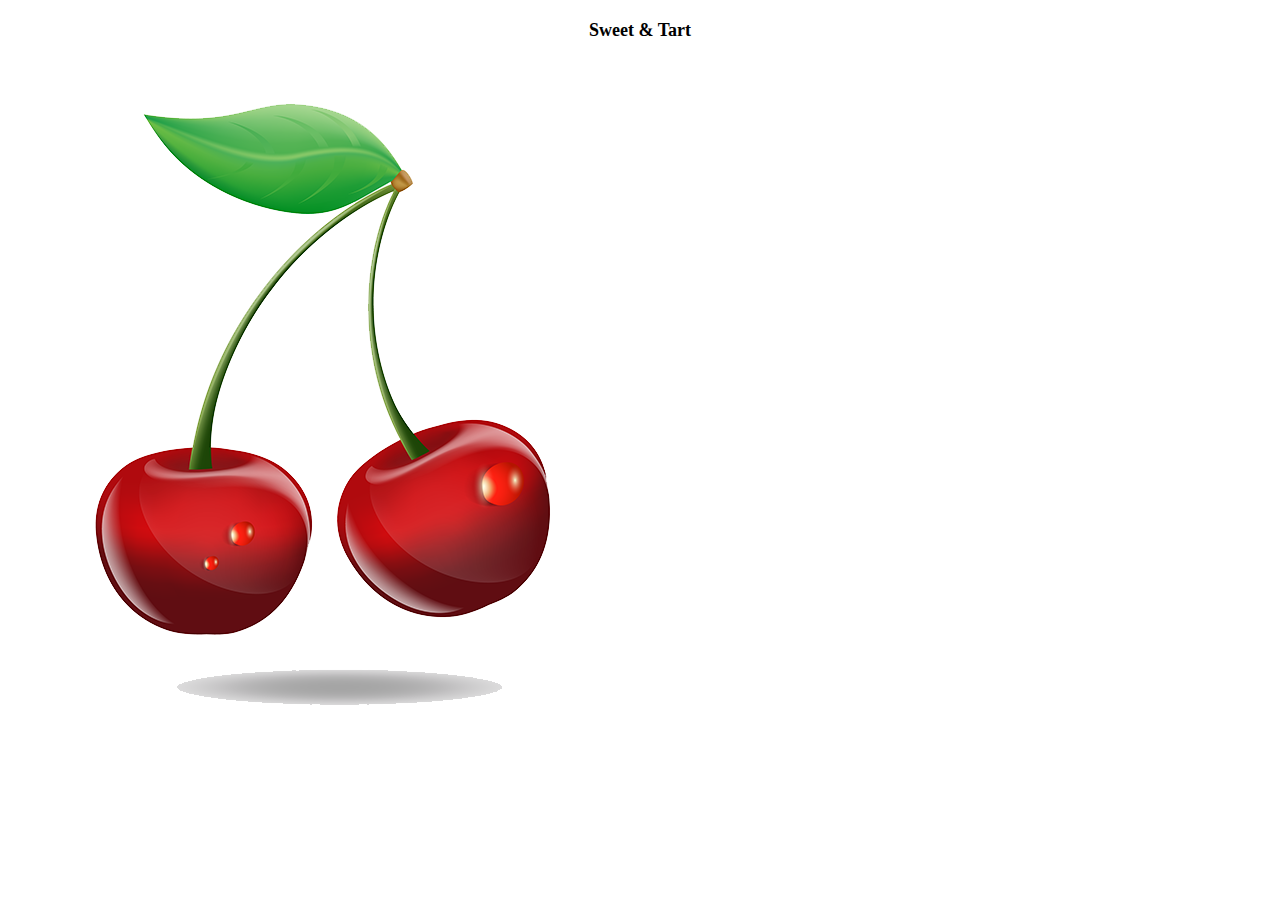
<file: ICEW06/index.html>
<!DOCTYPE html>
<html lang="en">
<head>
    <meta charset="UTF-8">
    <meta name="viewport" content="width=device-width, initial-scale=1.0">
    <title>Document</title>
    <link rel="stylesheet" href="stylehseet.css">
</head>
<body>
<div class="gridcontainer">
    <img class="Cherries" src="images/w06_cherries.png" alt="Big Ole Cherries">
    <h1 class="grid-item-2"> Sweet & Tart </h1>
</div>
</body>
</html>
</file>
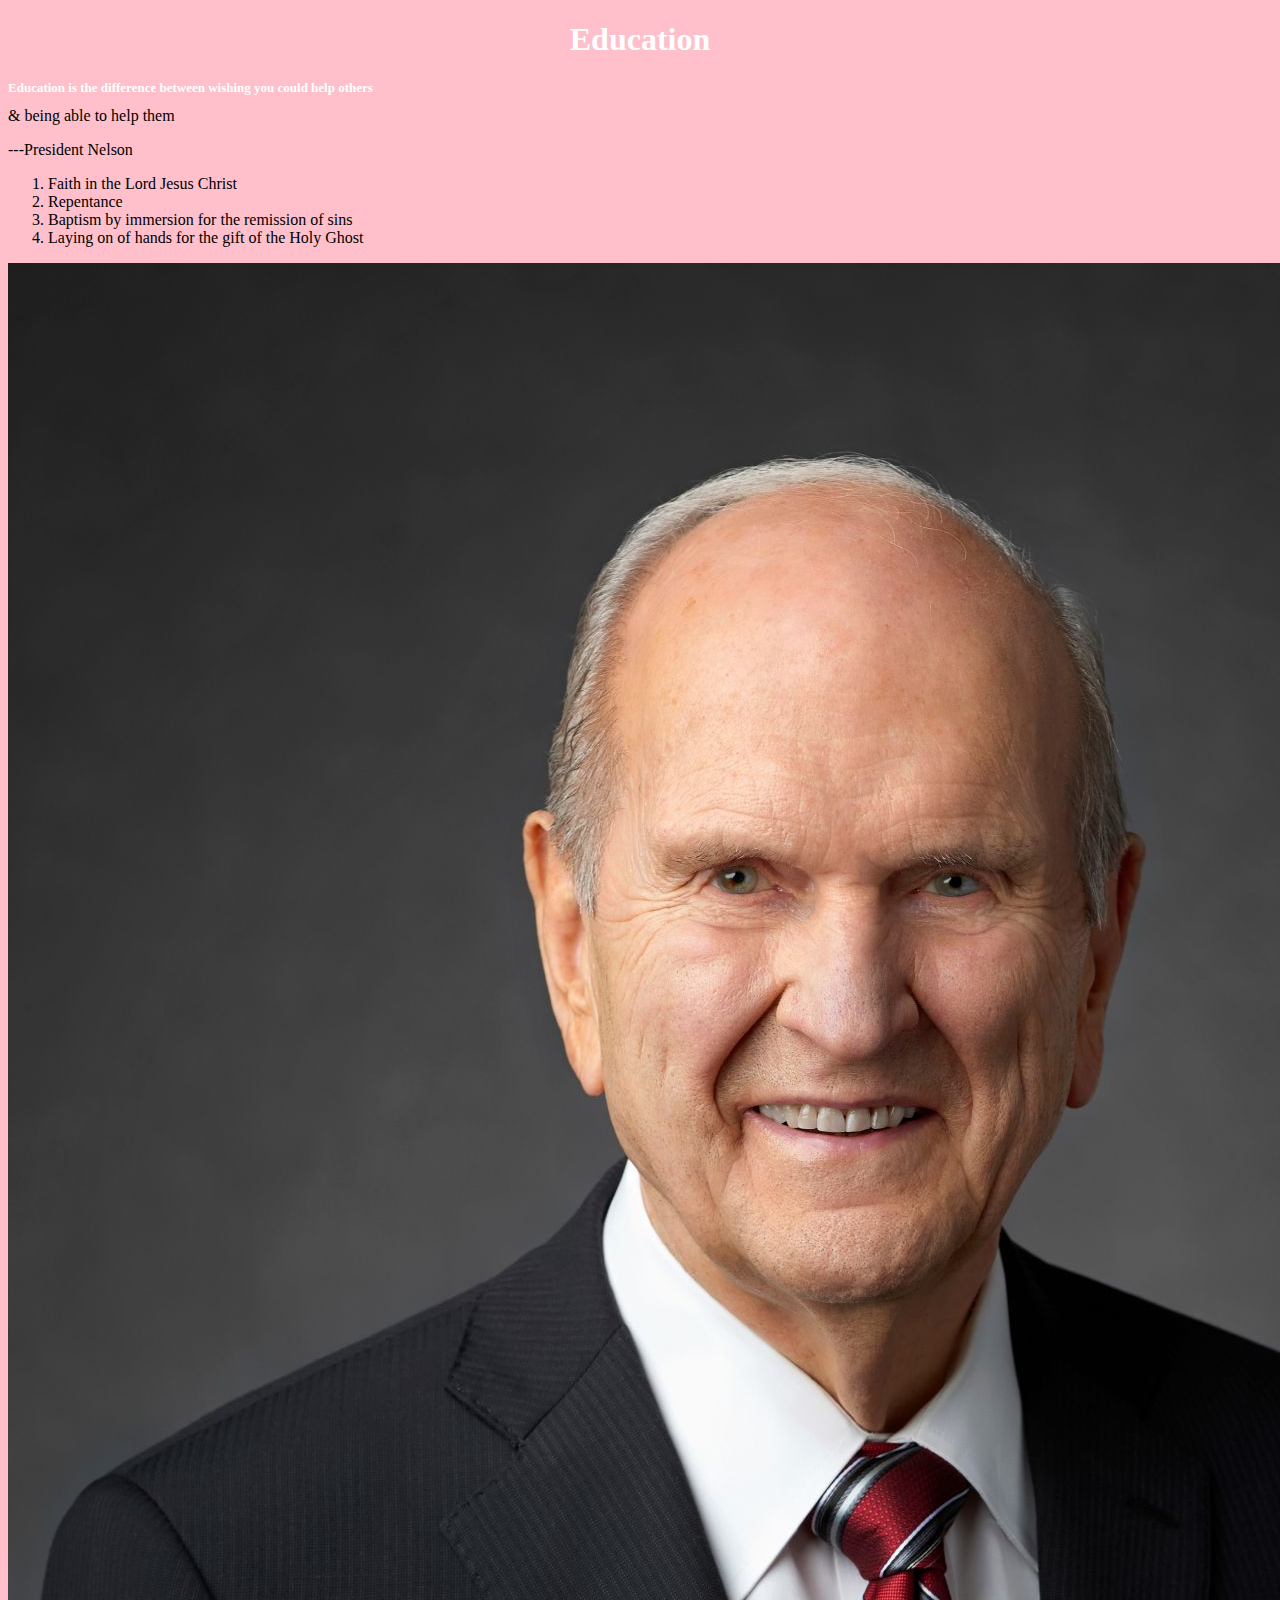
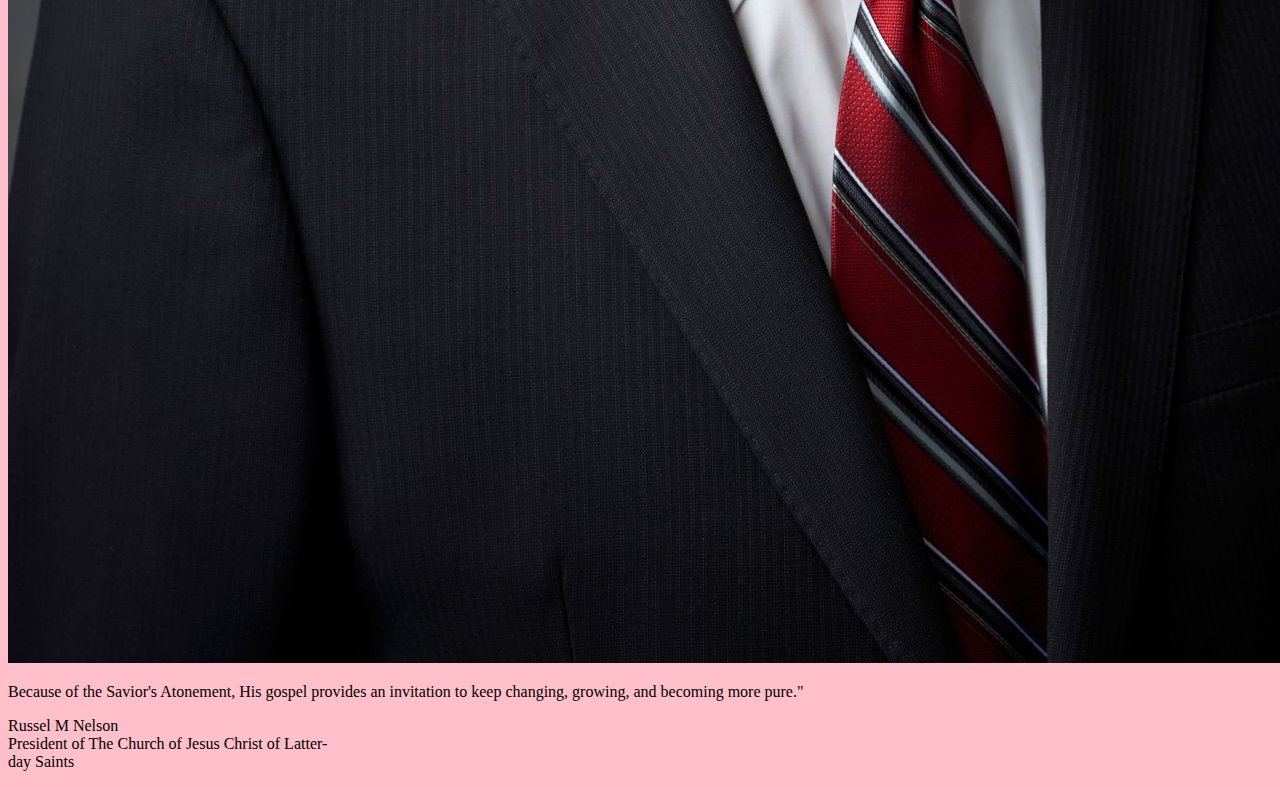
<file: presnelson/index.html>
<!DOCTYPE html>
<html lang="en">
<head>
    <meta charset="UTF-8">
    <meta name="viewport" content="width=device-width, initial-scale=1.0">
    <title>Document</title>
</head>
<link rel="stylesheet" href="styles/nelson-style.css" />
<body>
    <h1>Education</h1>  
    <p>
       <div><h2>Education is the difference between wishing you could help others</div> 
        <div> & being able to help them</div></p></body></h2>

        <div>---President Nelson</div></p>

                <p1>
                   <ol>
                    <li>Faith in the Lord Jesus Christ</li>
                    <li>Repentance</li>
                   <li>Baptism by immersion for the remission of sins</li>
                  <li>Laying on of hands for the gift of the Holy Ghost</li> 
                </ol> 
                </p>
                <img img class="President Nelson" id="President Nelson" src="images/nels.jpeg" alt="Image of President Nelson">
                <p>
                    Because of the Savior's Atonement, His gospel provides an invitation to keep changing, growing, and becoming more pure."
                </p1>
                
    <footer>
        <p>
        <div>Russel M Nelson</div>
            <div>President of The Church of Jesus Christ of Latter-</div> 
            <div>day Saints</div>
        </p>
    </footer>
</body>
</html>
</file>
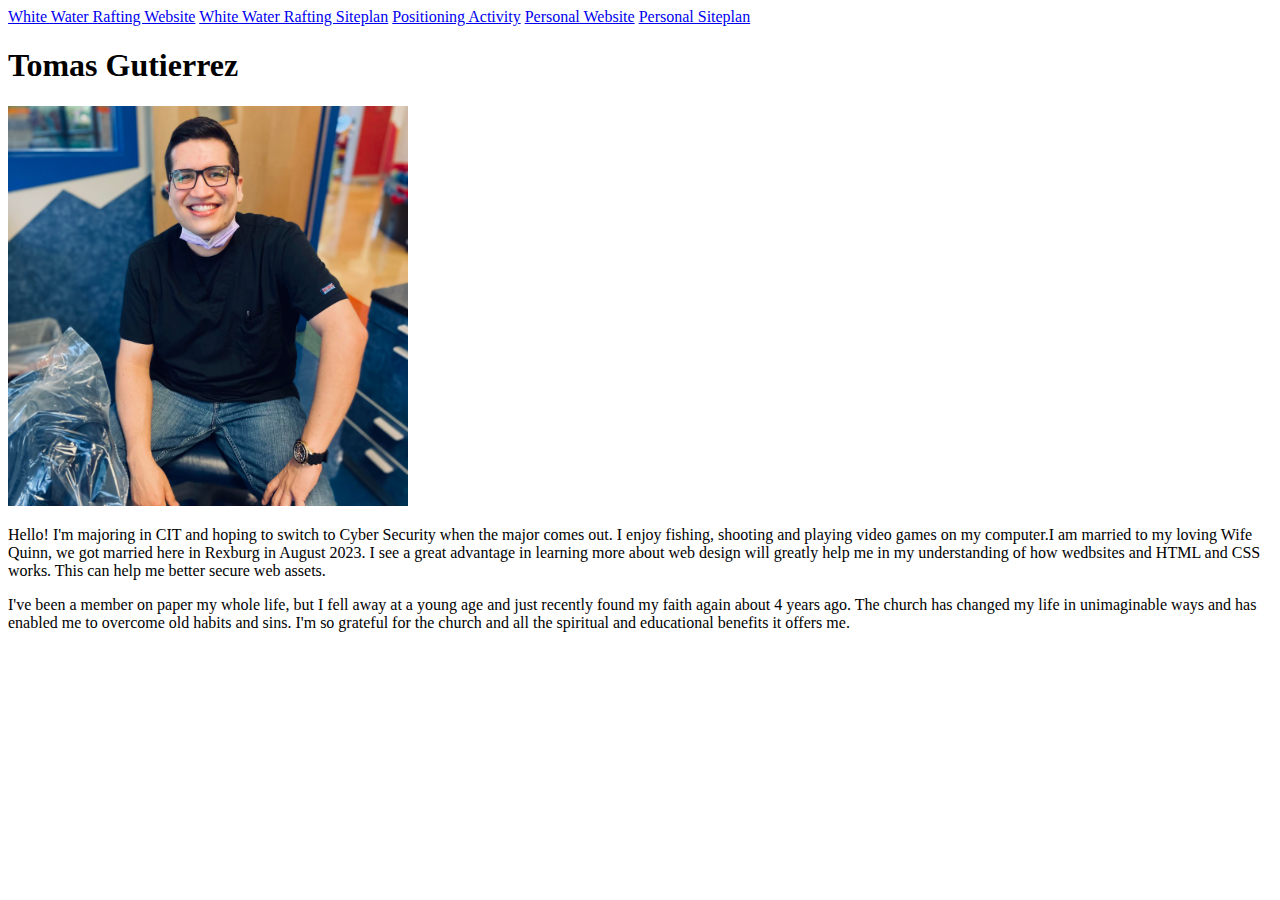
<file: wdd130/aboutme/index.html>
<!DOCTYPE html>
<html lang="en">
<head>
    <meta charset="UTF-8">
    <meta name="viewport" content="width=device-width, initial-scale=1.0">
    <title>WDD130 | Home</title>
</head>
<body>
    <nav>
        <a href="wwr/index.html">White Water Rafting Website</a>
        <a href="wwr/site-plan-rafting.html">White Water Rafting Siteplan</a>
        <a href="positioning.html">Positioning Activity</a>
        <a href="#">Personal Website</a>
        <a href="#">Personal Siteplan</a>
    </nav>   
    <h1>Tomas Gutierrez</h1>              
<img src="ME!.jpg" width="400px" alt="Image of Me">
<p>Hello! I'm majoring in CIT and hoping to switch to Cyber Security when the major comes out. I enjoy fishing, shooting and playing video games on my computer.I am married to my loving Wife Quinn, we got married here in Rexburg in August 2023. I see a great advantage in learning more about web design will greatly help me in my understanding of how wedbsites and HTML and CSS works. This can help me better secure web assets. </p> 
<p>I've been a member on paper my whole life, but I fell away at a young age and just recently found my faith again about 4 years ago. The church has changed my life in unimaginable ways and has enabled me to overcome old habits and sins. I'm so grateful for the church and all the spiritual and educational benefits it offers me. </p> 
</body>
</html>
</file>
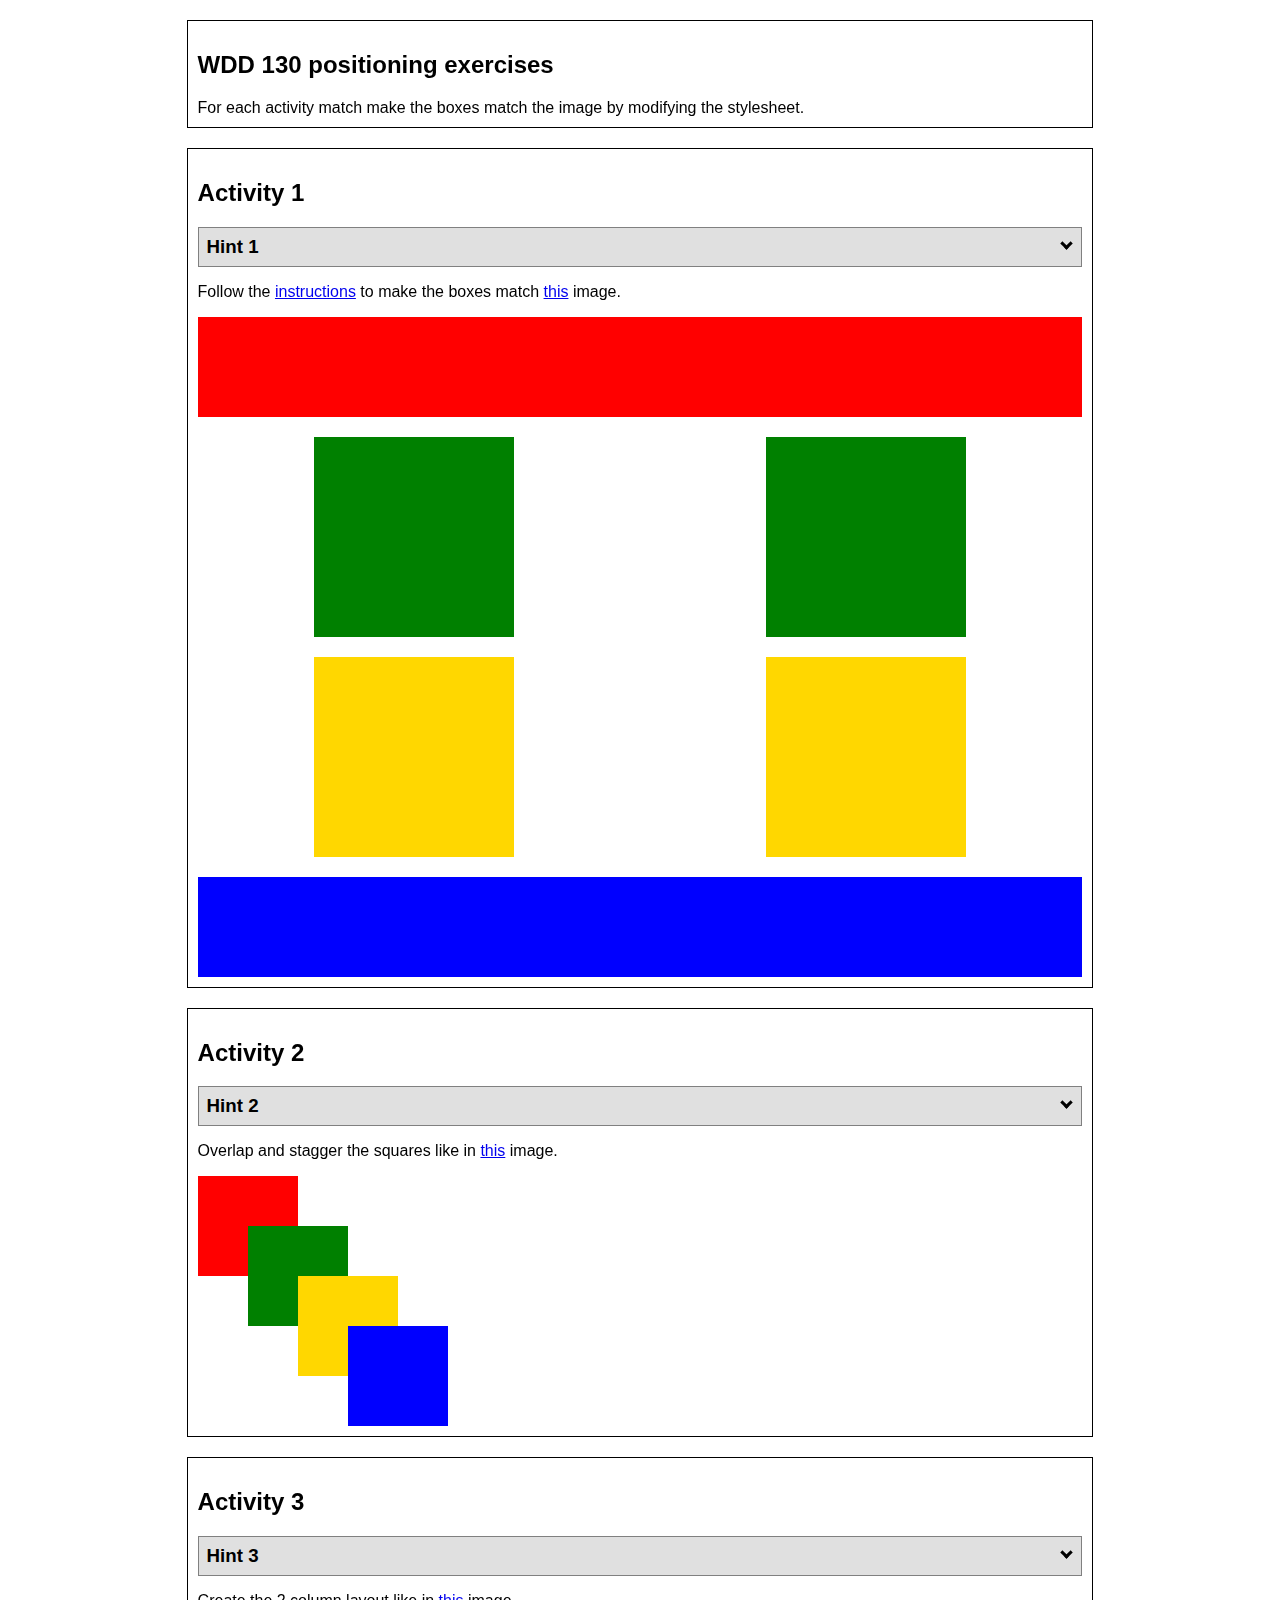
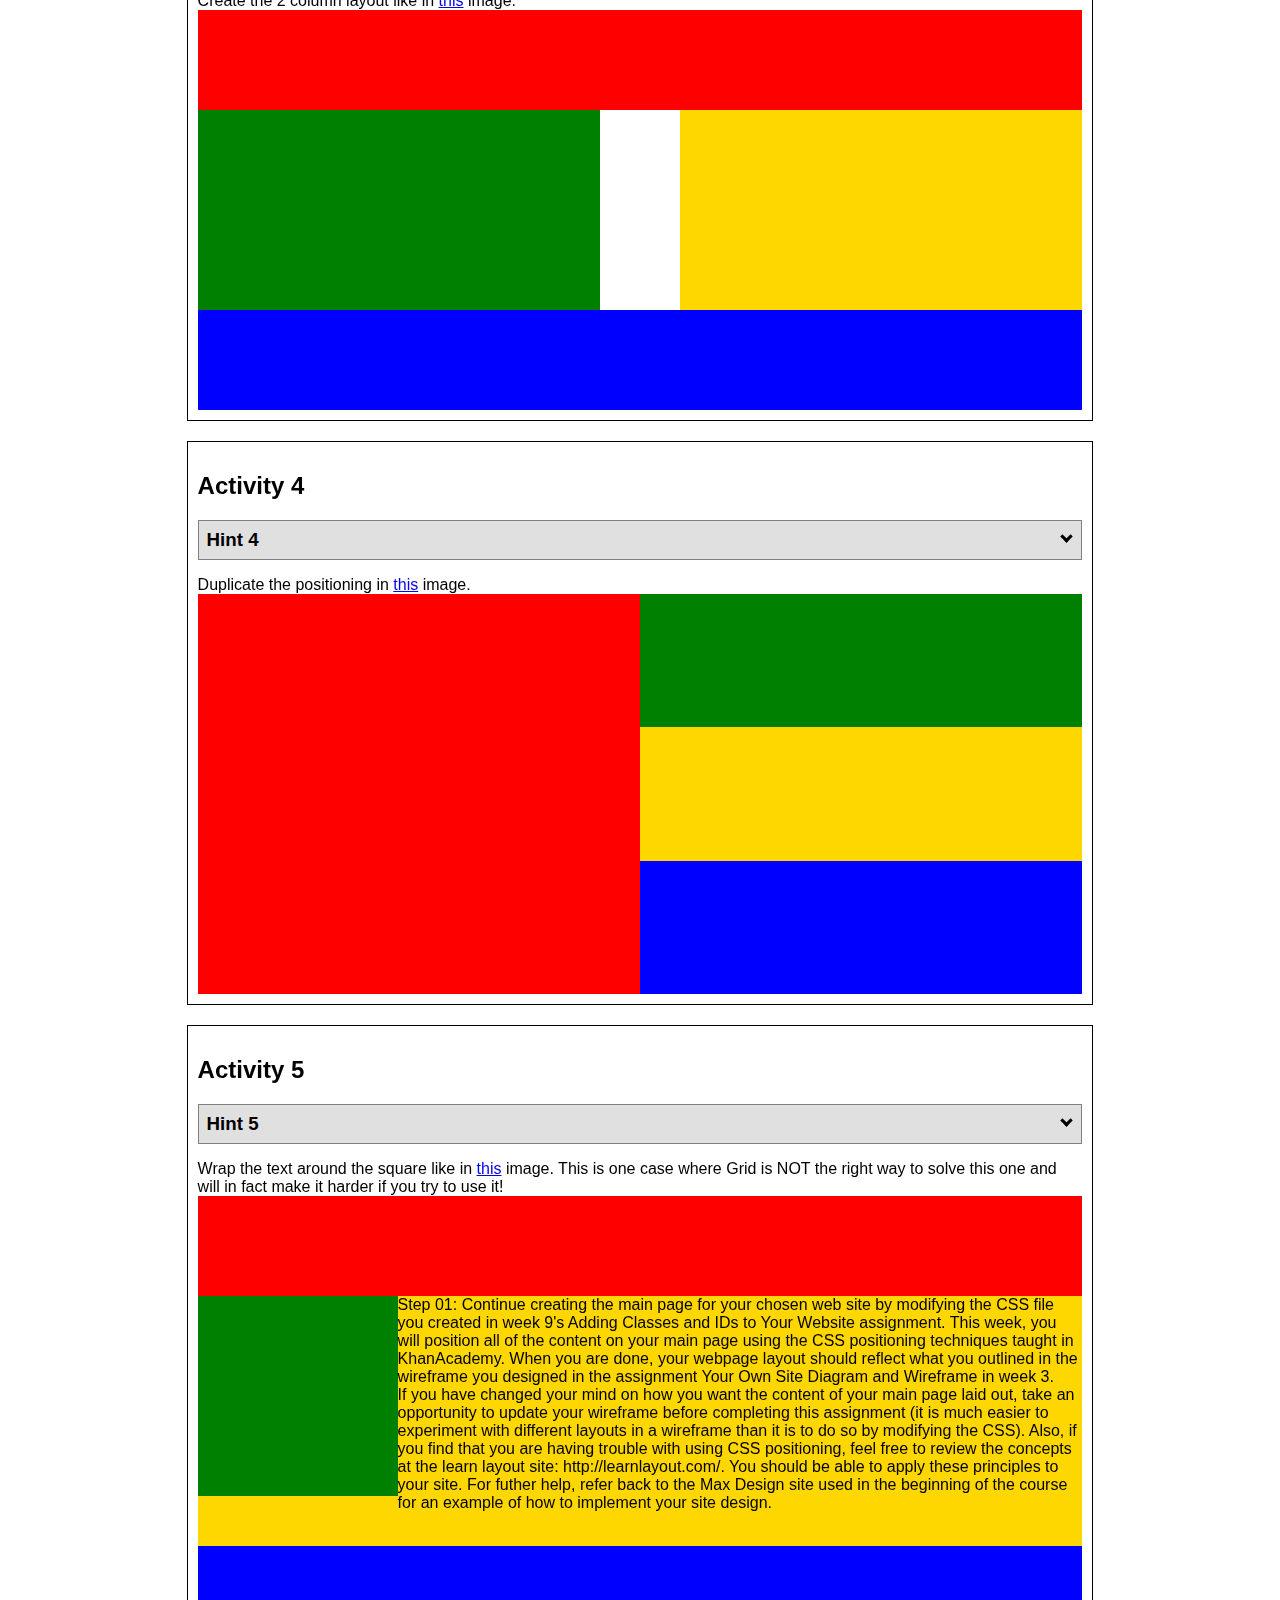
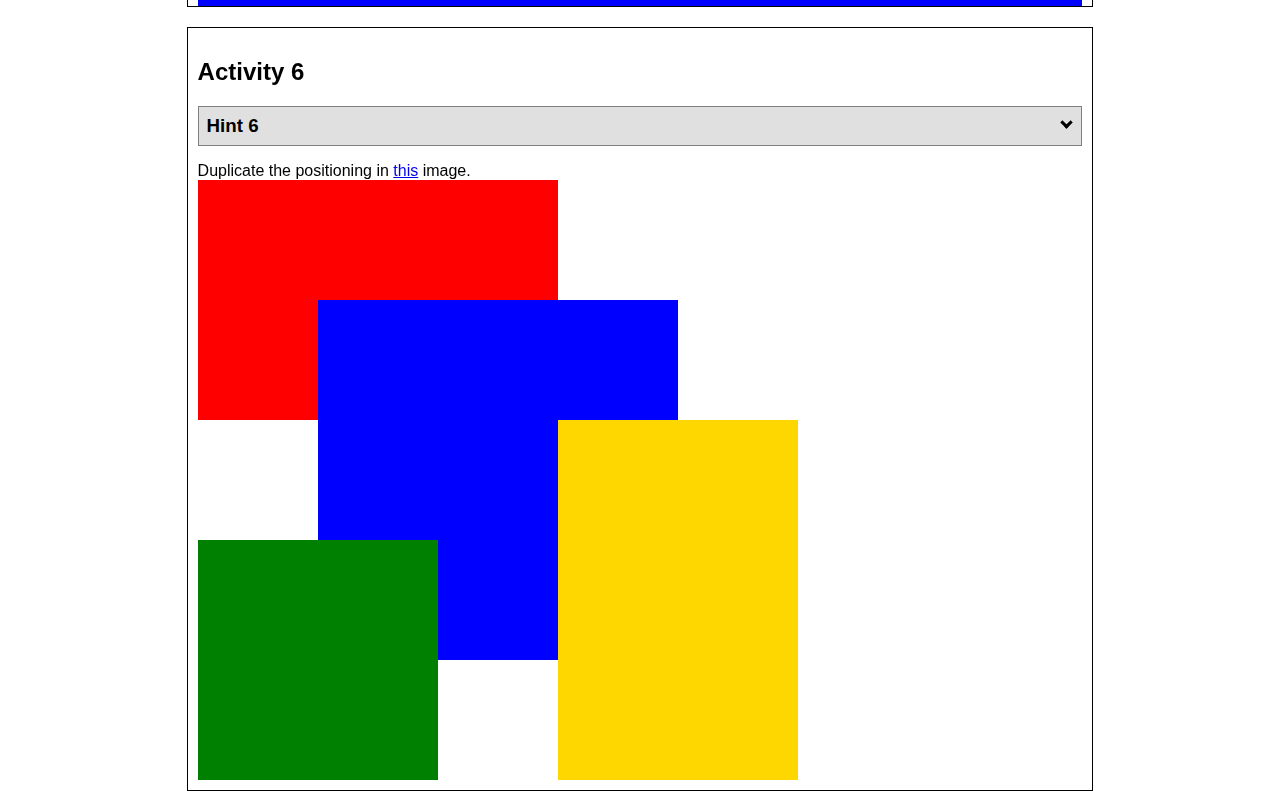
<file: positioning.html>
<!DOCTYPE html>
<html lang="en">
  <head>
    <!-- HTML - Name: positioning.html -->
    <title>Positioning Activity</title>
    <link rel="stylesheet" type="text/css" href="positionstyles.css" />
  </head>
  <body>
    <div class="activity">
      <h2>WDD 130 positioning exercises</h2>
      For each activity match make the boxes match the image by modifying the stylesheet.</div>
    <div class="activity">
      <h2>Activity 1</h2>
      <section class="hint"><input type="checkbox" ><i></i> <h3>Hint 1</h3><div><p>Check out the <a href="https://byui-wdd.github.io/wdd130/activities/w06-css-positioning.html" target="_blank">activity instructions</a> in Ilearn!</p></div></section>
      <p>Follow the <a href="https://byui-wdd.github.io/wdd130/activities/w06-css-positioning.html" target="_blank">instructions</a> to make the boxes match  <a href="https://byui-wdd.github.io/wdd130/images/example1.png" target="_blank">this</a> image.</p>
      <div class="content1" >
        <div class="red1"> </div>
        <div class="green1" ></div>
        <div class="green1" ></div>
        <div class="yellow1"></div>
        <div class="yellow1"></div>
        <div class="blue1"></div>
      </div>
    </div>
    <div class="activity">
      <h2>Activity 2</h2>
      <section class="hint"><input type="checkbox" > <h3>Hint 2</h3><i></i><div>
      <ul>
      <li>grid-template-columns: 50px 50px 50px 50px 50px </li></ul></div></section>
      <p>Overlap and stagger the squares like in <a href="https://byui-wdd.github.io/wdd130/images/example2.png" target="_blank">this</a> image.</p>
      <div class="content2" >
        <div class="red2" ></div>
        <div class="green2" ></div>
        <div class="yellow2"></div>
        <div class="blue2"></div>
      </div>
    </div>
    <div class="activity">
      <h2>Activity 3</h2>
      <section class="hint"><input type="checkbox" > <h3>Hint 3</h3><i></i><div><p>This one is going to be best solved with CSS Grid. Remember to make the boxes the right width first...then start moving them around. </p><h4>Properties used:</h4><ul><li>display:grid;</li><li>grid-template-columns:</li><li>grid-column-gap:</li>
        <li>grid-column:</li>  </ul></div></section>
      Create the 2 column layout like in <a href="https://byui-wdd.github.io/wdd130/images/example3.png" target="_blank">this</a>  image.
      <div class="content3" >
        <div class="red3" ></div>
        <div class="green3" ></div>
        <div class="yellow3"></div>
        <div class="blue3"></div>
      </div>
    </div>
    <div class="activity">
      <h2>Activity 4</h2>
      <section class="hint"><input type="checkbox" > <h3>Hint 4</h3><i></i><div><p>For the others we have been primarily concerned with width. For this one you will need to adjust height as well. </p><h4>Properties used:</h4><ul><li>display:grid;</li><li>grid-template-columns:</li><li>grid-row:</li></ul></div></section>
      Duplicate the positioning in <a href="https://byui-wdd.github.io/wdd130/images/example4.png" target="_blank">this</a> image. 
      <div class="content4" >
        <div class="red4" ></div>
        <div class="green4" ></div>
        <div class="yellow4"></div>
        <div class="blue4"></div>
      </div>
    </div>

    <div class="activity">
      <h2>Activity 5</h2>
      <section class="hint"><input type="checkbox" > <h3>Hint 5</h3><i></i><div><p>Grid is <strong>not</strong> the right way to do this.  In fact there is only one way to really do that...and that is with float. Remember that we float the thing we want the text to wrap around.  Also remember to start by making all the shapes the right size and shape.</p><h4>Properties used:</h4><ul><li>float: left;</li></ul></div></section>
      Wrap the text around the square like in <a href="https://byui-wdd.github.io/wdd130/images/example5.png" target="_blank">this</a> image. This is one case where Grid is NOT the right way to solve this one and will in fact make it harder if you try to use it!
      <div class="content5" >
        <div class="red5" ></div>
        <div class="green5" ></div>
        <div class="yellow5">Step 01: Continue creating the main page for your chosen web site by modifying the CSS file you created in week 9's Adding Classes and IDs to Your Website assignment. This week, you will position all of the content on your main page using the CSS positioning techniques taught in KhanAcademy. When you are done, your webpage layout should reflect what you outlined in the wireframe you designed in the assignment Your Own Site Diagram and Wireframe in week 3. <br />
          If you have changed your mind on how you want the content of your main page laid out, take an opportunity to update your wireframe before completing this assignment (it is much easier to experiment with different layouts in a wireframe than it is to do so by modifying the CSS). Also, if you find that you are having trouble with using CSS positioning, feel free to review the concepts at the learn layout site: http://learnlayout.com/. You should be able to apply these principles to your site. For futher help, refer back to the Max Design site used in the beginning of the course for an example of how to implement your site design.</div>
        <div class="blue5"></div>
      </div>
    </div>
    <div class="activity">
      <h2>Activity 6</h2>
      <section class="hint"><input type="checkbox" > <h3>Hint 6</h3><i></i><div><p>This one is all about visualizing the grid behind the layout. If you are having a hard time doing that first: all the sizes are even multiples of 100, and second here is another example with the lines drawn: <a href="https://byui-wdd.github.io/wdd130/images/example6-hint.png" target="_blank">example 6 with lines</a>. For this one you will find it easiest if you use px for the column width. You can also use <kbd>z-index</kbd> to control the element layering.    </p><h4>Properties used:</h4><ul><li>display:grid;</li><li>grid-template-columns:</li><li>grid-column:</li><li>grid-row:</li><li><a href="https://www.w3schools.com/cssref/pr_pos_z-index.asp" target="_blank">z-index:</a></li></ul></div></section>
      Duplicate the positioning in <a href="https://byui-wdd.github.io/wdd130/images/example6.png" target="_blank">this</a> image.
      <div class="content6" >
        <div class="red6" ></div>
        <div class="green6" ></div>
        <div class="yellow6"></div>
        <div class="blue6"></div>
      </div>
    </div>
  </body>
</html>
</file>
<file: ICEW06/stylehseet.css>
.gridcontainer {
    display: grid;
    grid-template-columns: 1fr 1fr;
}
.grid-item-2 {
    grid-column: 1/3;
    grid-row: 1/3;
    text-align: center;
    font-size: large;

}
.cherries {
    grid-column: 1/2;
    grid-row: 1/3;
}
</file>
<file: presnelson/styles/nelson-style.css>
body{
    background-color: pink
}

.box{
    width: 800px;
    margin: 0 auto;
}
h1{
    text-align: center;
    color: white;
}
.box{ 
align-self: center;
    text-align: center;
p1{text-align: center;
    color: black;}
ol{
    text-align: center;
    color: black;
}
}

h2{
    font-size: small;
    color: white
}
</file>
<file: positionstyles.css>
/* CSS - Name: "positionstyles.css" */
/* Activity 1 styles */
.content1 {
  /* This is the parent of the activity 1 boxes. */
display: grid;
grid-template-columns: 1fr 1fr;
justify-items: center;
gap: 20px;
}
.red1 { 
  width: 100%; 
  height: 100px; 
  background-color: red; 
  grid-column: 1/3;

} 
.green1 {
  width: 200px; 
  height: 200px; 
  background-color: green; 

} 
.yellow1 {
  width: 200px; 
  height: 200px; 
  background-color: gold; 
} 
.blue1 {
  width: 100%; 
  height: 100px; 
  background-color: blue; 
  grid-column: 1/3;
} 
/* Activity 2 styles */ 
.content2 {
  /* This is the parent of the activity 2 boxes. */

}
.red2 {
  width: 100px; 
  height: 100px; 
  background-color: red; 

} 
.green2 { 
  width: 100px; 
  height: 100px; 
  background-color: green; 
  margin-left: 50px;
  margin-top: -50px;
} 
.yellow2 {
  width: 100px; 
  height: 100px; 
  background-color: gold; 
  margin-left: 100px;
  margin-top: -50px;
} 
.blue2 {
  width: 100px; 
  height: 100px; 
  background-color: blue;
  margin-left: 150px;
  margin-top: -50px;
} 
/* Activity 3 styles */ 
.content3 {
  /* This is the parent of the activity 3 boxes. */
  display: grid;
  grid-template-columns: 1fr 1fr;
  grid-column-gap: 80px;
}
.red3 {
  width: 100%; 
  height: 100px; 
  background-color: red; 
  grid-column: 1/3;
} 
.green3 {
  width: 100%; 
  height: 200px; 
  background-color: green;
} 
.yellow3 {
  width: 100%; 
  height: 200px; 
  background-color: gold; 
} 
.blue3 {
  width: 100%;
  height: 100px; 
  background-color: blue;
  grid-column: 1/3; 
} 
/* Activity 4 styles */ 
.content4 {
  /* This is the parent of the activity 4 boxes. */
  height: 400px;
  display: grid;
  grid-template-columns: 1fr 1fr;
  
}
.red4 {
  width: 100%; 
  height: 100%; 
  background-color: red;
  grid-row: 1/4;
  grid-column: 1/2;
} 
.green4 {
  width: 100%; 
  height: 100%; 
  background-color: green; 
  grid-row: 1/2;
  grid-column:2/3;
  
} 
.yellow4 {
  width: 100%; 
  height: 100%; 
  background-color: gold; 
  grid-column: 2/3;
  grid-row: 2/3;
} 
.blue4 {
  width: 100%; 
  height: 100%; 
  background-color: blue;
  grid-column: 2/3;
  grid-row: 3/4;
} 
/* Activity 5 styles */ 
.content5 {
  /* This is the parent of the activity 5 boxes. */
  height: 400px;
   
}
.red5 { 
  width: 100%; 
  height: 100px; 
  background-color: red; 
} 
.green5 { 
  width: 200px; 
  height: 200px; 
  background-color: green; 
  float:left;
} 
.yellow5 {
  width: 100%; 
  height: 250px; 
  background-color: gold; 

} 
.blue5 {
  width: 100%; 
  height: 100px; 
  background-color: blue; 
} 
/* Activity 6 styles */ 
.content6 {
  /* This is the parent of the activity 6 boxes. */
  height:600px;
  display:grid;
  width:600px;
  grid-template-columns: 1fr 1fr 1fr 1fr 1fr;
}
.red6 {
  width: 100%; 
  height: 100%; 
  background-color: red;
  grid-column:1/4;
  grid-row: 1/3;
  z-index:-2;
} 
.green6 {
  width: 100%; 
  height: 100%; 
  background-color: green; 
  grid-column:1/3;
  grid-row:4/6;
} 
.yellow6 {
  width: 100%; 
  height: 100%; 
  background-color: gold;
  grid-column: 4/6;
  grid-row: 3/6;
} 
.blue6 {
  width: 100%; 
  height: 100%; 
  background-color: blue;
  grid-row:2/5;
  grid-column:2/5;
  z-index:-1;
  
} 


/* Do not make any changes below here */
.activity {
  width: 70%; 
  margin: 20px auto; 
  font-family: Arial, sans-serif; 
  border: 1px solid black; 
  padding: 10px; 
  clear:both; 
  overflow: auto;
} 

.hint {
  border: 1px solid grey;
  background: #e0e0e0;
  padding: .5em;
  position: relative;
  margin: 1em 0;
}
.hint h3 {
  margin: 0;
}
.hint:hover {
  background: #d0d0d0;
}
.hint > div {
  display: none;
}

.hint input[type=checkbox] {
  position: absolute;
  width: 100%;
  height: 100%;
  opacity: 0;
  z-index: 1;
  cursor: pointer;
}

.hint input[type=checkbox]:checked ~ div {
  display: block;
}

.hint i {
  position: absolute;
  transform: translate(-6px, 0);
  margin-top: 16px;
  right: 10px;
  top: -3px;
}
.hint i:before, .hint i:after {
  content: "";
  position: absolute;
  background-color: black;
  width: 3px;
  height: 9px;
}
.hint i:before {
  transform: translate(2px, 0) rotate(45deg);
}
.hint i:after {
  transform: translate(-2px, 0) rotate(-45deg);
}

.hint input[type=checkbox]:checked ~ i:before {
  transform: translate(-2px, 0) rotate(45deg);
}
.hint input[type=checkbox]:checked ~ i:after {
  transform: translate(2px, 0) rotate(-45deg);
}
.hint a {
  position: relative;
  z-index: 1;
}
</file>
